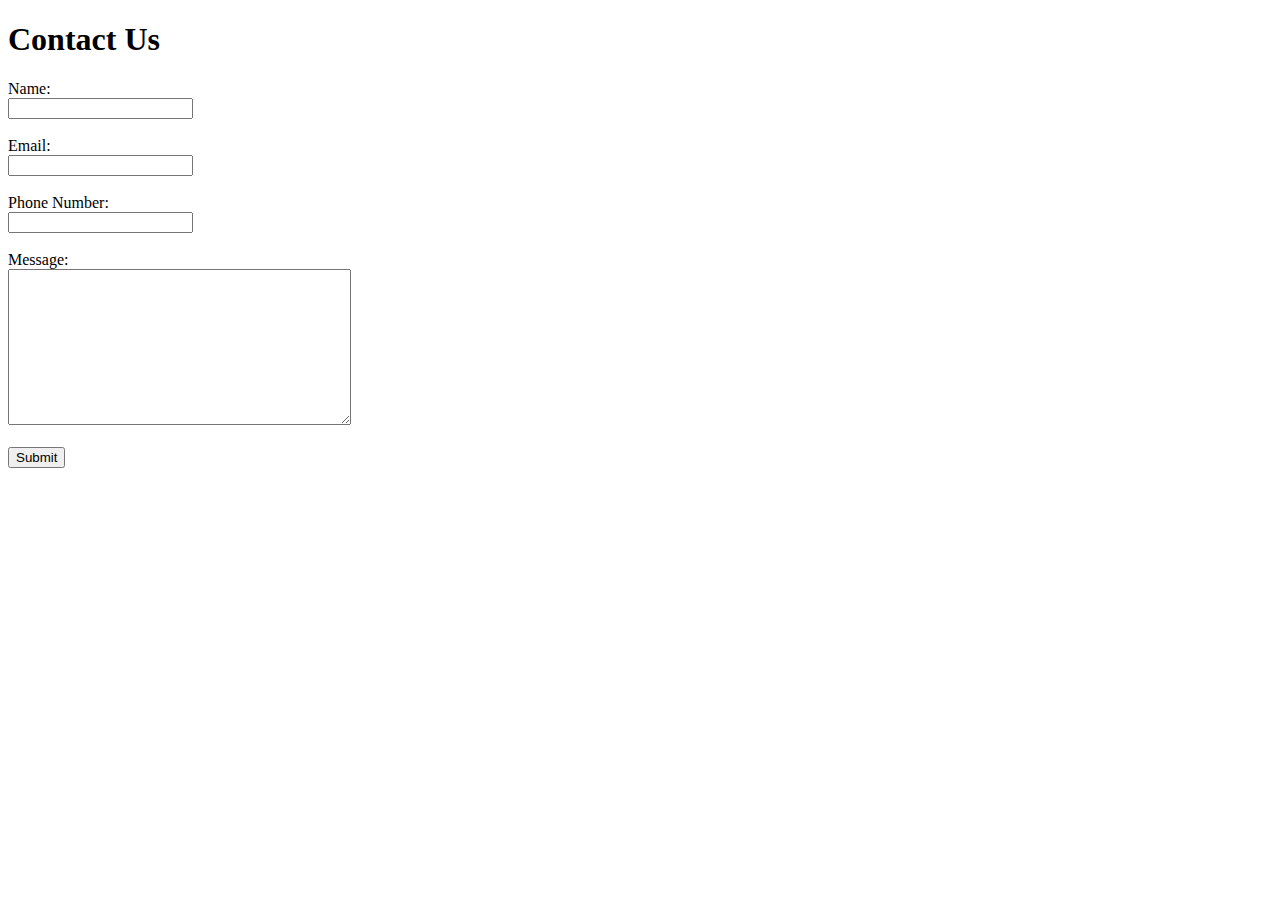
<file: contact_us.html>
<!DOCTYPE html>
<html lang="en">
<head>
    <meta charset="UTF-8">
    <meta name="viewport" content="width=device-width, initial-scale=1.0">
    <title>Project 02 Contact Us </title>
</head>
<body>
    <form action="">
        <h1>Contact Us</h1>
        <label for="name">Name:</label>
    <br>
        <input type="text" id="name" name="name" required>
    <br>
    <br>
        <label for="email">Email:</label>
    <br>
        <input type="email" id="email" name="email" pattern="[a-z0-9._%+-]+@[a-z0-9.-]+\.[a-z]{2,}$" title="Please enter a valid email address" required>
    <br>
    <br>
        <label for="phone">Phone Number:</label>
    <br>
        <input type="tel" id="phone" name="phone" pattern="[0-9]{3}-[0-9]{3}-[0-9]{4}" title="Please enter a valid phone number" required>
    <br>
    <br>
        <label for="message">Message:</label>
    <br>
        <textarea name="message" id="message" cols="40" rows="10"></textarea>
    <br>
    <br>
        <button type="submit">Submit</button>
    </form>
</body>
</html>
</file>
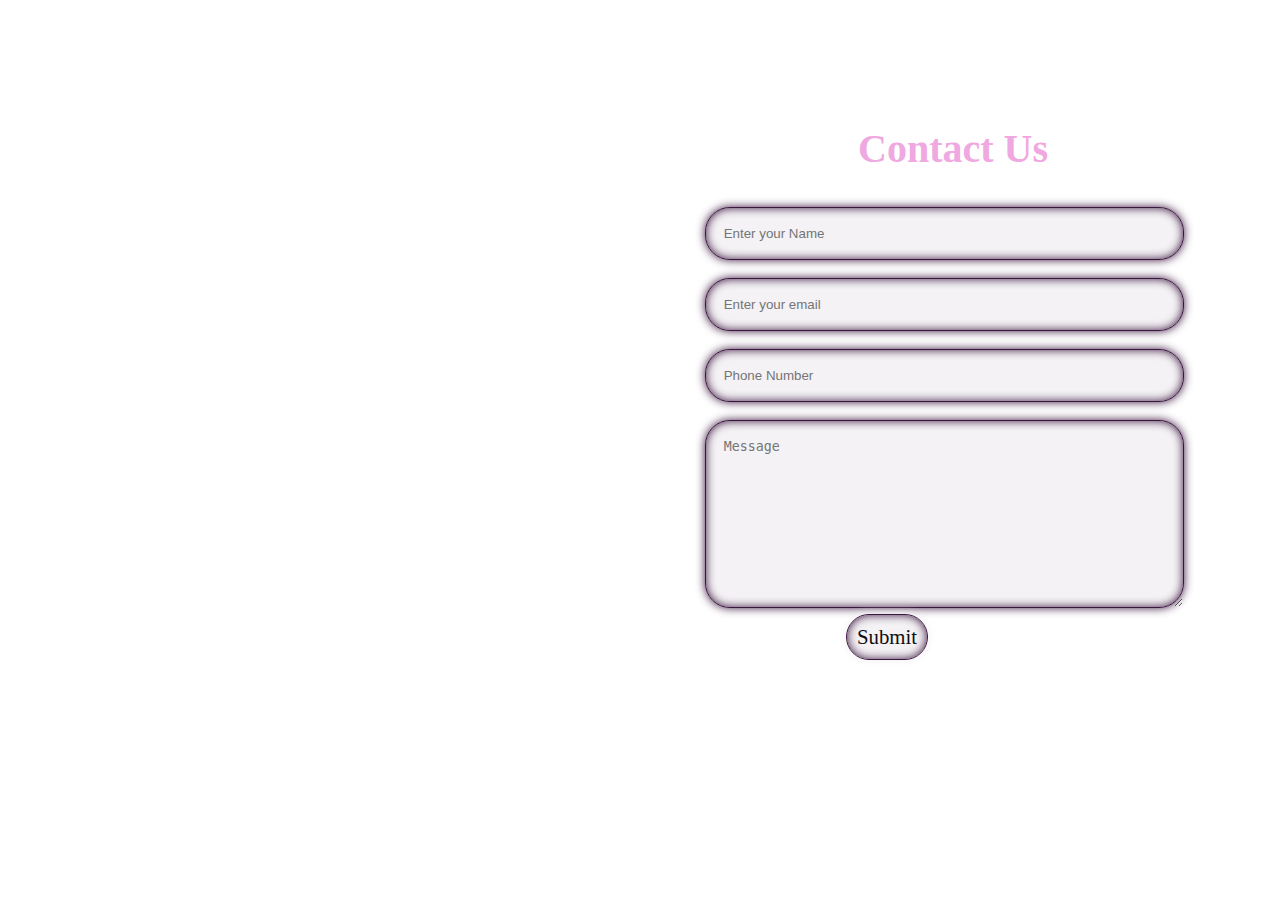
<file: Project_5.html>
<!DOCTYPE html>
<html lang="en">
<head>
    <meta charset="UTF-8">
    <meta name="viewport" content="width=device-width, initial-scale=1.0">
    <title>Project 05 Contact Us </title>
    <link rel="stylesheet" href="project_5.css">
</head>
<body>
    <div class="box">
        <form action="">
            <h1>Contact Us</h1>
            <input type="text" id="name" name="name" placeholder="Enter your Name" required>
        <br>
        <br>
            <input type="email" id="email" name="email" placeholder="Enter your email" pattern="[a-z0-9._%+-]+@[a-z0-9.-]+\.[a-z]{2,}$" title="Please enter a valid email address" required>
        <br>
        <br>
            <input type="tel" id="phone" name="phone" placeholder="Phone Number" pattern="[0-9]{3}-[0-9]{3}-[0-9]{4}" title="Please enter a valid phone number" required>
        <br>
        <br>
            <textarea name="message" id="message" cols="40" rows="10" placeholder="Message"></textarea>
        <br>
            <button type="submit">Submit</button>
        </form>
    </div>
</body>
</html>
</file>
<file: project_5.css>
.box{
   width: 70vh;
   height: 80vh;
   background-image: url('https://images.unsplash.com/photo-1564434843447-49c6a58a6856?w=500&auto=format&fit=crop&q=60&ixlib=rb-4.0.3&ixid=M3wxMjA3fDB8MHxwaG90by1yZWxhdGVkfDI0fHx8ZW58MHx8fHx8');
   background-size: cover;
   background-position: center;
   transform: translate(70vh, 10vh);
   transition: all cubic-bezier(0.19, 1, 0.22, 1) 1s;
   perspective: 1000px;
   
}
.box:hover{
    border-radius: 10%;
}

h1{
    font-size: 2.5em;
    color: rgb(240, 168, 224);
    text-align: center;
    padding: 0.2em;
}


input,textarea{
    margin-left: 5em;
    width: 70%;
    padding: 18px;
    border-radius: 25px;
    border: 1px solid rgb(58, 21, 62);
    box-shadow: 0 0 10px rgb(58, 21, 62), inset 0 0 10px rgb(58, 21, 62);
    background-color: rgb(244, 242, 245);
}
input:hover,textarea:hover{
    background-color: rgb(171, 167, 167);

}


button{
    margin-left: 10em;
    margin-top: 0.1em;
    padding: 10px;
    box-sizing: border-box;
    border-radius: 25px;
    border: 1px solid rgb(58, 21, 62);
    box-shadow: 0 0 10px rgb(242, 239, 242), inset 0 0 10px rgb(58, 21, 62);
    background-color: rgb(244, 242, 245);
    color: rgb(14, 14, 14);
    font-size: 1.3em;
    cursor: pointer;
    font-family: Cambria, Cochin, Georgia, Times, 'Times New Roman', serif;
    animation: button 1s cubic-bezier(0.19, 1, 0.22, 1) 1s 100  both;
}

button:hover{
    background-color: rgb(216, 202, 143);
    transform: translate3d(2px, 2px, 5px);
}

@keyframes button {
    0%{
        box-shadow: 0 0 10px rgb(34, 12, 36);
    }
    20%{
        box-shadow: 0 0 10px rgb(65, 28, 70);

    }
    40%{
        box-shadow: 0 0 10px rgb(98, 48, 103);

    }
    60%{
        box-shadow: 0 0 10px rgb(107, 79, 110);

    }
    80%{
        box-shadow: 0 0 10px rgb( 189, 168, 192);
    }
    100%{
        box-shadow: 0 0 10px rgb(242, 239, 242);
    }
    
}
</file>
